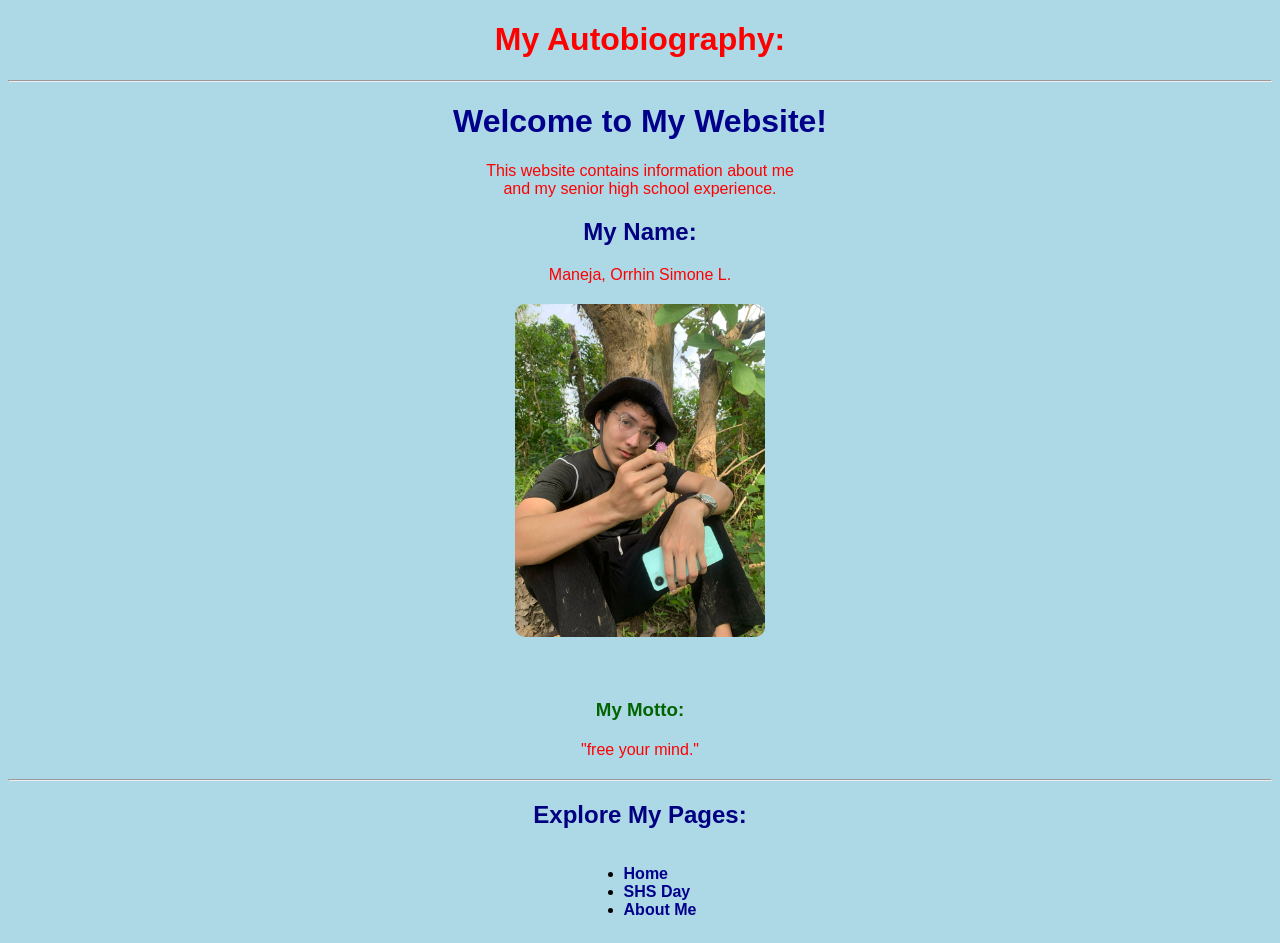
<file: index.html>
<!DOCTYPE html>
<html lang="en">

<head>
    <meta charset="UTF-8">
    <meta name="viewport" content="width=device-width, initial-scale=1.0">
    <title>Autobiography</title>
    <link rel="stylesheet" href="stylesheet.css">
    <style>
        p {
            color: red;
            text-align: center;
        }
    </style>


</head>

<body>
    <h1 style="text-align: center; justify-content: center; color: red;">My Autobiography:</h1>
    <hr>
    <h1>Welcome to My Website!</h1>
    <p>
        This website contains information about me<br>
        and my senior high school experience.

    <h2>My Name:</h2>
    <p>Maneja, Orrhin Simone L.</p>

    <img src="img/profile.jpg.jpg" width="250">

    </p>

    <br>
    </p>
    <h3>My Motto:</h3>
    <p>
        "free your mind."
    </p>

    <hr>

    <h2>Explore My Pages:</h2>

    <ul>
        <li><a href="index.html">Home</a></li>
        <li><a href="shsdays.html">SHS Day</a></li>
        <li><a href="about.html">About Me</a></li>
    </ul>




</body>


</html>
</file>
<file: stylesheet.css>
body {
    background-color: lightblue;
    color: black;
    text-align: center;
    font-family: Arial, sans-serif;
}

h1 {
    color: darkblue;
}

h2 {
    color: navy;
}

h3 {
    color: darkgreen;
}

p {
    text-align: justify;
    margin: 20px;
}

img {
    border-radius: 10px;
}

a {
    color: darkblue;
    text-decoration: none;
    font-weight: bold;
}

a:hover {
    color: red;
}

ul, ol {
    display: inline-block;
    text-align: left;
}
</file>
